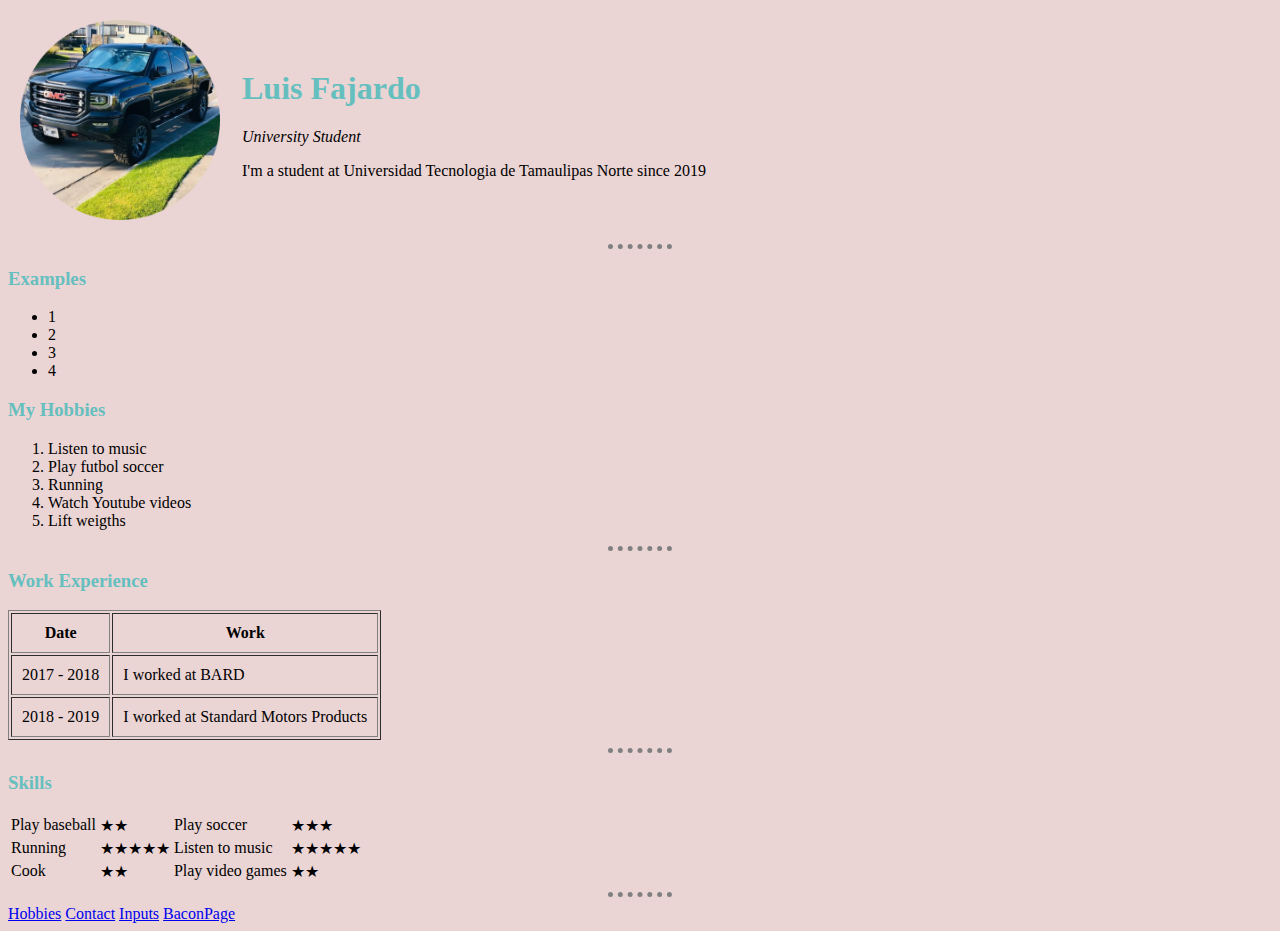
<file: index.html>
﻿<!DOCTYPE HTML>
<html>
<head>
    <meta charset="utf-8"/>
    <title>Luis's Homepage</title>
    <link rel="stylesheet" href="styles.css" />
    
</head>
<body>
    <table cellpadding="10">
        <tr>
            <td>
                <img src="profile-circle.png" height="200" alt="" />
            </td>
            <td>
                <h1>Luis Fajardo</h1>
                <p><em>University Student</em></p>
                <p>I'm a student at Universidad Tecnologia de Tamaulipas Norte since 2019</p>
            </td>
        </tr>
    </table>
    <hr />
    <h3>Examples</h3>
    <ul>
        <li>1</li>
        <li>2</li>
        <li>3</li>
        <li>4</li>
    </ul>
    <h3>My Hobbies</h3>
    <ol>
        <li>Listen to music</li>
        <li>Play futbol soccer</li>
        <li>Running</li>
        <li>Watch Youtube videos</li>
        <li>Lift weigths</li>
        
        
    </ol>
    <hr />
    <h3>Work Experience</h3>
    <table border="1" cellpadding="10">
        <thead>
            <tr>
                <th>Date</th>
                <th>Work</th>
            </tr>
        </thead>
        <tbody>
            <tr>
                <td>2017 - 2018</td>
                <td>I worked at BARD</td>
            </tr>
            <tr>
                <td>2018 - 2019</td>
                <td>I worked at Standard Motors Products</td>
            </tr>
        </tbody>
    </table>
    <hr />  
    <h3>Skills</h3>
    <table>
        <tr>
            <td>Play baseball</td>
            <td>★★</td>

            <td>Play soccer</td>
            <td>★★★</td>
        </tr>
        <tr>
            <td>Running</td>
            <td>★★★★★</td>

            <td>Listen to music</td>
            <td>★★★★★</td>
        </tr>
        <tr>
            <td>Cook</td>
            <td>★★</td>

            <td>Play video games</td>
            <td>★★</td>
        </tr>

    </table>

        <hr />
        <a href="hobbies.html">Hobbies</a>
    <a href="contacto.html">Contact</a>
    <a href="inputss.html">Inputs</a>
    <a href="Index2.html">BaconPage</a>
</body>
</html>
</file>
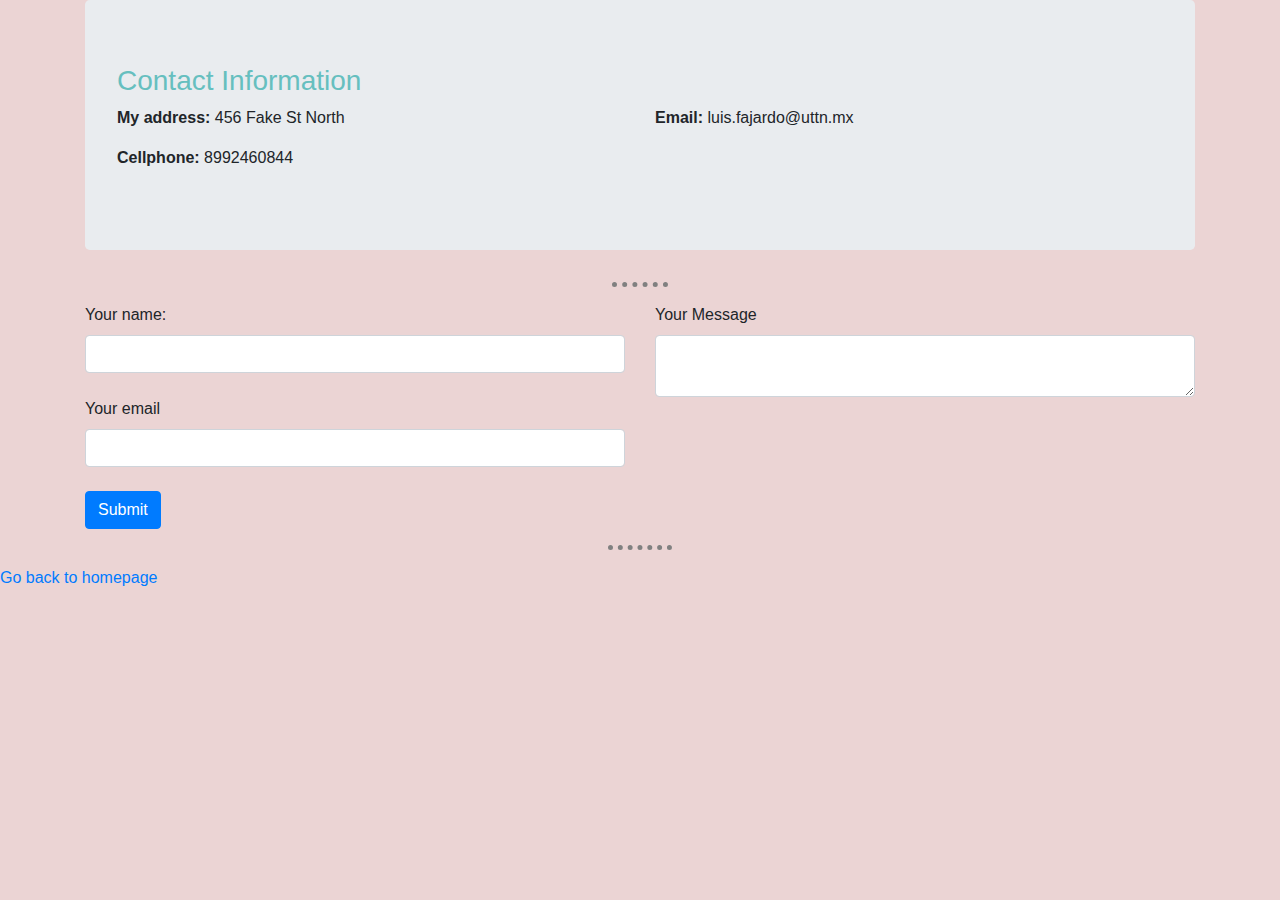
<file: contacto.html>
﻿<!DOCTYPE html>
<html>
<head>
    <meta charset="utf-8" />
    <meta name="viewport" content="width=device-width, initial-scale=1, shrink-to-fit=no">
    <title>Contact Me</title>
    <link rel="stylesheet" href="https://stackpath.bootstrapcdn.com/bootstrap/4.5.2/css/bootstrap.min.css" integrity="sha384-JcKb8q3iqJ61gNV9KGb8thSsNjpSL0n8PARn9HuZOnIxN0hoP+VmmDGMN5t9UJ0Z" crossorigin="anonymous">
    <link href="styles.css" rel="stylesheet" />
</head>
<body>
    <div class="container">
        <div class="jumbotron">
            <h3>Contact Information</h3>
            <div class="row">
                <div class="col-md-6">
                    <p><strong>My address: </strong>456 Fake St North</p>
                    <p><strong>Cellphone: </strong>8992460844</p>
                    
                </div>
                <div class="col-md-6">
                    <p><strong>Email: </strong>luis.fajardo@uttn.mx</p>
                </div>
            </div>
        </div>
        <hr />
        <div class="row">
                <div class="col-md-12">
                    <form action="mailto:wknd2705@gmail.com" method="post" enctype="text/plain">
                        <div class="row">
                            <div class="col-md-6">
                               <label>Your name:</label>
                               <input class="form-control" type="text" name="Your name" value="" /><br />
                               <label>Your email</label>
                               <input class="form-control" type="email" name="Your email" value="" /><br />
                            </div>
                            <div class="col-md-6">
                                <label>Your Message</label>
                                <textarea class="form-control" name="yourMessage"></textarea><br />
                            </div>
                        </div>
                        <div class="row">
                            <div class="col-md-12">
                                <input class="btn btn-primary" type="submit" value="Submit" />
                            </div>
                        </div>
                    </form>
                </div>
        </div>
    </div>        
    <script src="https://code.jquery.com/jquery-3.5.1.slim.min.js" integrity="sha384-DfXdz2htPH0lsSSs5nCTpuj/zy4C+OGpamoFVy38MVBnE+IbbVYUew+OrCXaRkfj" crossorigin="anonymous"></script>
    <script src="https://cdn.jsdelivr.net/npm/popper.js@1.16.1/dist/umd/popper.min.js" integrity="sha384-9/reFTGAW83EW2RDu2S0VKaIzap3H66lZH81PoYlFhbGU+6BZp6G7niu735Sk7lN" crossorigin="anonymous"></script>
    <script src="https://stackpath.bootstrapcdn.com/bootstrap/4.5.2/js/bootstrap.min.js" integrity="sha384-B4gt1jrGC7Jh4AgTPSdUtOBvfO8shuf57BaghqFfPlYxofvL8/KUEfYiJOMMV+rV" crossorigin="anonymous"></script>
    <hr />
    <a href="index.html">Go back to homepage</a>


</body>
</html>
</file>
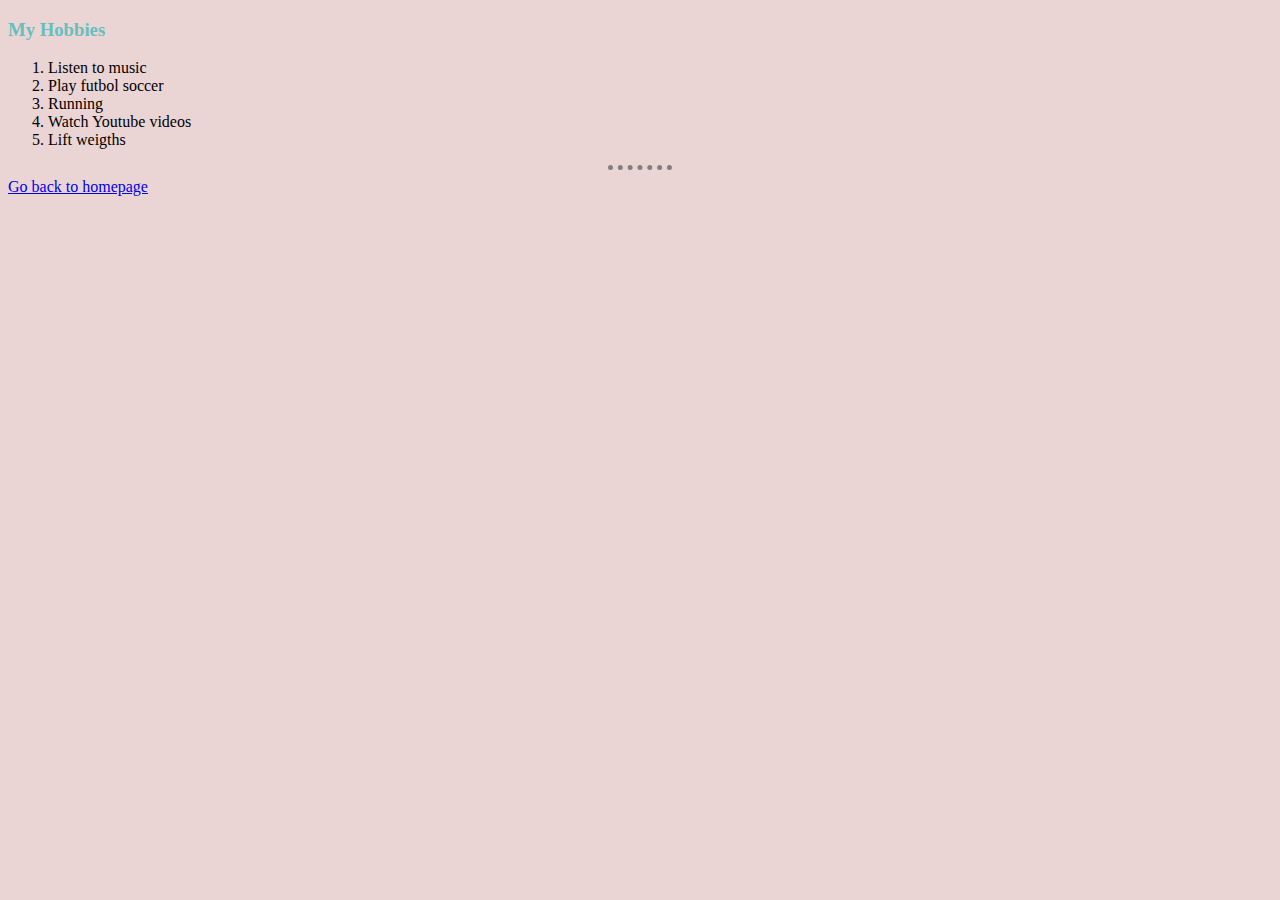
<file: hobbies.html>
﻿<!DOCTYPE html>
<html>
<head>
    <meta charset="utf-8" />
    <title>hobbies</title>
    <link href="styles.css" rel="stylesheet" />
</head>
<body>
    <h3>My Hobbies</h3>
    <ol>
        <li>Listen to music</li>
        <li>Play futbol soccer</li>
        <li>Running</li>
        <li>Watch Youtube videos</li>
        <li>Lift weigths</li>

    </ol>
    <hr />
    <a href="index.html">Go back to homepage</a>
</body>
</html>
</file>
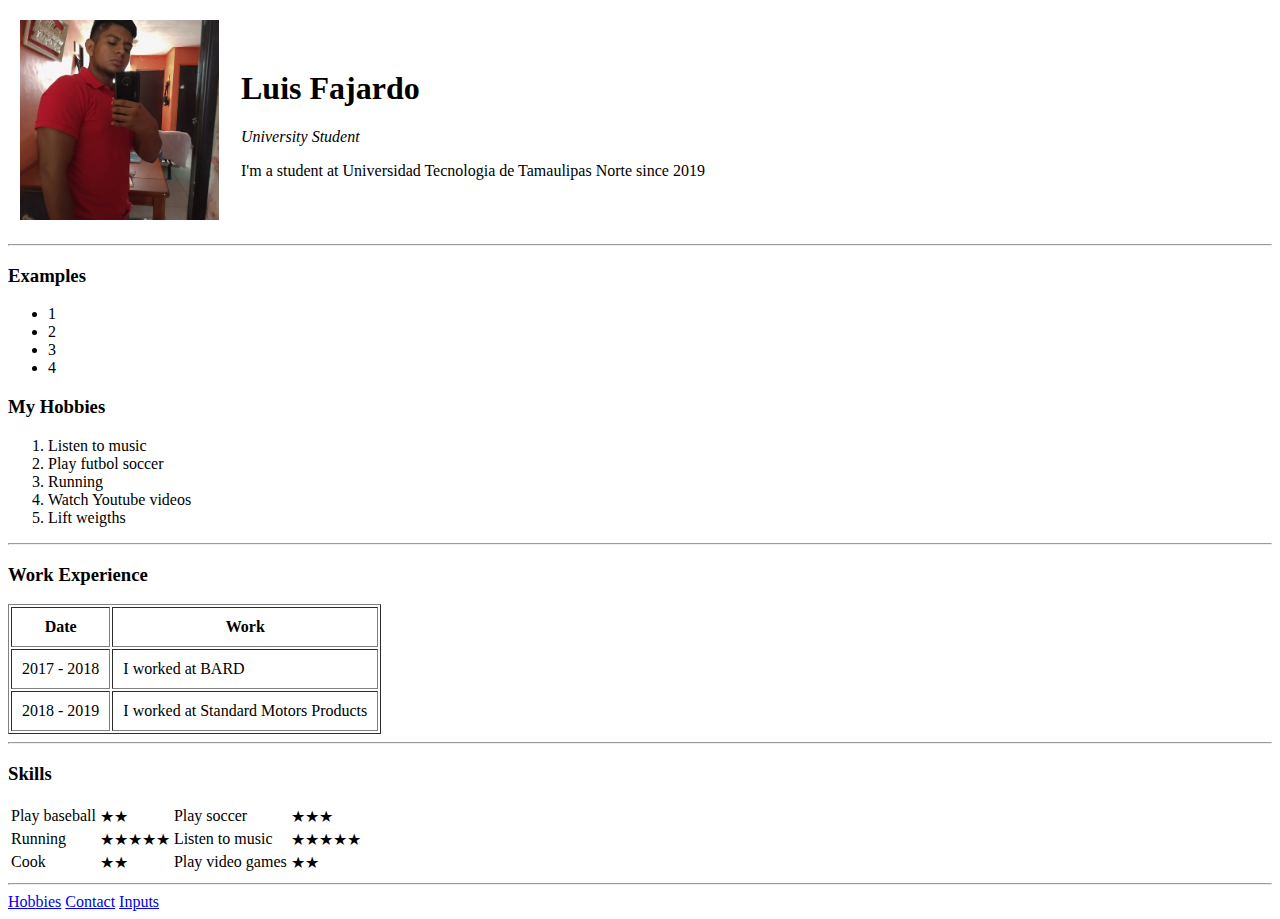
<file: index2.html>
﻿<!DOCTYPE HTML>
<html>
<head>
    <meta charset="utf-8"/>
    <title>Luis's Homepage</title>
</head>
<body>
    <table cellpadding="10">
        <tr>
            <td>
                <img src="foto.jpg" height="200" alt="" />
            </td>
            <td>
                <h1>Luis Fajardo</h1>
                <p><em>University Student</em></p>
                <p>I'm a student at Universidad Tecnologia de Tamaulipas Norte since 2019</p>
            </td>
        </tr>
    </table>
    <hr />
    <h3>Examples</h3>
    <ul>
        <li>1</li>
        <li>2</li>
        <li>3</li>
        <li>4</li>
    </ul>
    <h3>My Hobbies</h3>
    <ol>
        <li>Listen to music</li>
        <li>Play futbol soccer</li>
        <li>Running</li>
        <li>Watch Youtube videos</li>
        <li>Lift weigths</li>
        
        
    </ol>
    <hr />
    <h3>Work Experience</h3>
    <table border="1" cellpadding="10">
        <thead>
            <tr>
                <th>Date</th>
                <th>Work</th>
            </tr>
        </thead>
        <tbody>
            <tr>
                <td>2017 - 2018</td>
                <td>I worked at BARD</td>
            </tr>
            <tr>
                <td>2018 - 2019</td>
                <td>I worked at Standard Motors Products</td>
            </tr>
        </tbody>
    </table>
    <hr />  
    <h3>Skills</h3>
    <table>
        <tr>
            <td>Play baseball</td>
            <td>★★</td>

            <td>Play soccer</td>
            <td>★★★</td>
        </tr>
        <tr>
            <td>Running</td>
            <td>★★★★★</td>

            <td>Listen to music</td>
            <td>★★★★★</td>
        </tr>
        <tr>
            <td>Cook</td>
            <td>★★</td>

            <td>Play video games</td>
            <td>★★</td>
        </tr>

    </table>

        <hr />
        <a href="hobbies.html">Hobbies</a>
    <a href="contacto.html">Contact</a>
    <a href="inputss.html">Inputs</a>
</body>
</html>
</file>
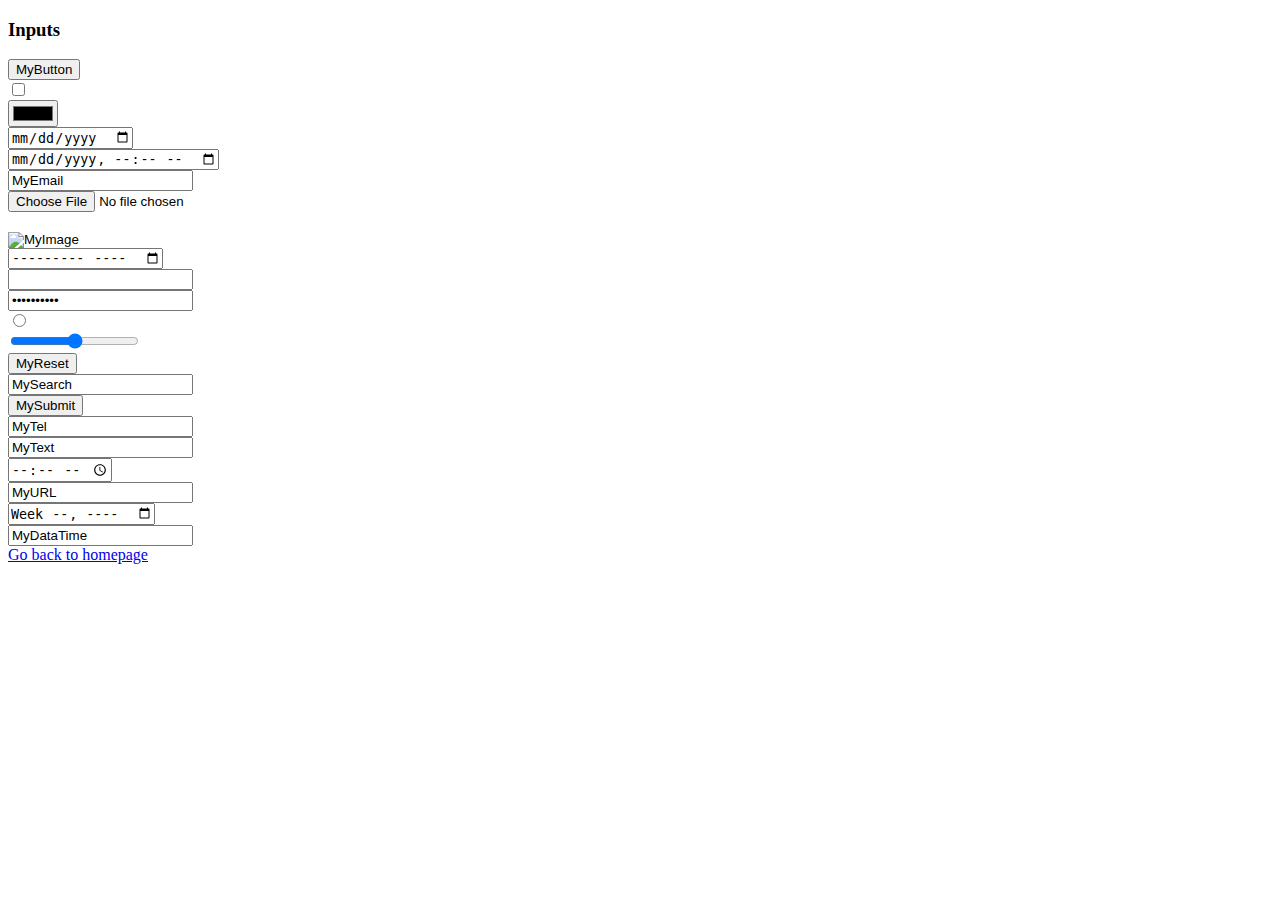
<file: inputss.html>
﻿<!DOCTYPE html>
<html>
<head>
    <title>Inputs</title>
</head>
<body>
    <h3>Inputs</h3>
    <input type="button" value="MyButton" />
    <br />
    <input type="checkbox" value="Mycheckbox" />
    <br />
    <input type="color" value="MyColor" />
    <br />
    <input type="date" value="MyDate" />
    <br />
    <input type="datetime-local" value="MyDateTimeLocal" />
    <br />
    <input type="email" value="MyEmail" />
    <br />
    <input type="file" value="MyFile" />
    <br />
    <input type="hidden" value="MyHidden" />
    <br />
    <input type="image" value="MyImage" />
    <br />
    <input type="month" value="MyMonth" />
    <br />
    <input type="number" value="MyNumber" />
    <br />
    <input type="password" value="MyPassword" />
    <br />
    <input type="radio" value="MyRadio" />
    <br />
    <input type="range" value="MyRange" />
    <br />
    <input type="reset" value="MyReset" />
    <br />
    <input type="search" value="MySearch" />
    <br />
    <input type="submit" value="MySubmit" />
    <br />
    <input type="tel" value="MyTel" />
    <br />
    <input type="text" value="MyText" />
    <br />
    <input type="time" value="MyTime" />
    <br />
    <input type="url" value="MyURL" />
    <br />
    <input type="week" value="MyWeek" />
    <br />
    <input type="datetime" value="MyDataTime" />
    <br />

    <a href="index.html">Go back to homepage</a>
</body>
</html>
</file>
<file: styles.css>
﻿body {
    background-color: #ebd4d4 !important;
}

hr {
    border-style: none;
    border-top-style: dotted;
    border-width: 5px;
    border-color: grey;
    width: 5%;
}
h1{
    color: #66BFBF;
}
h3{
    color: #66BFBF;
}
</file>
